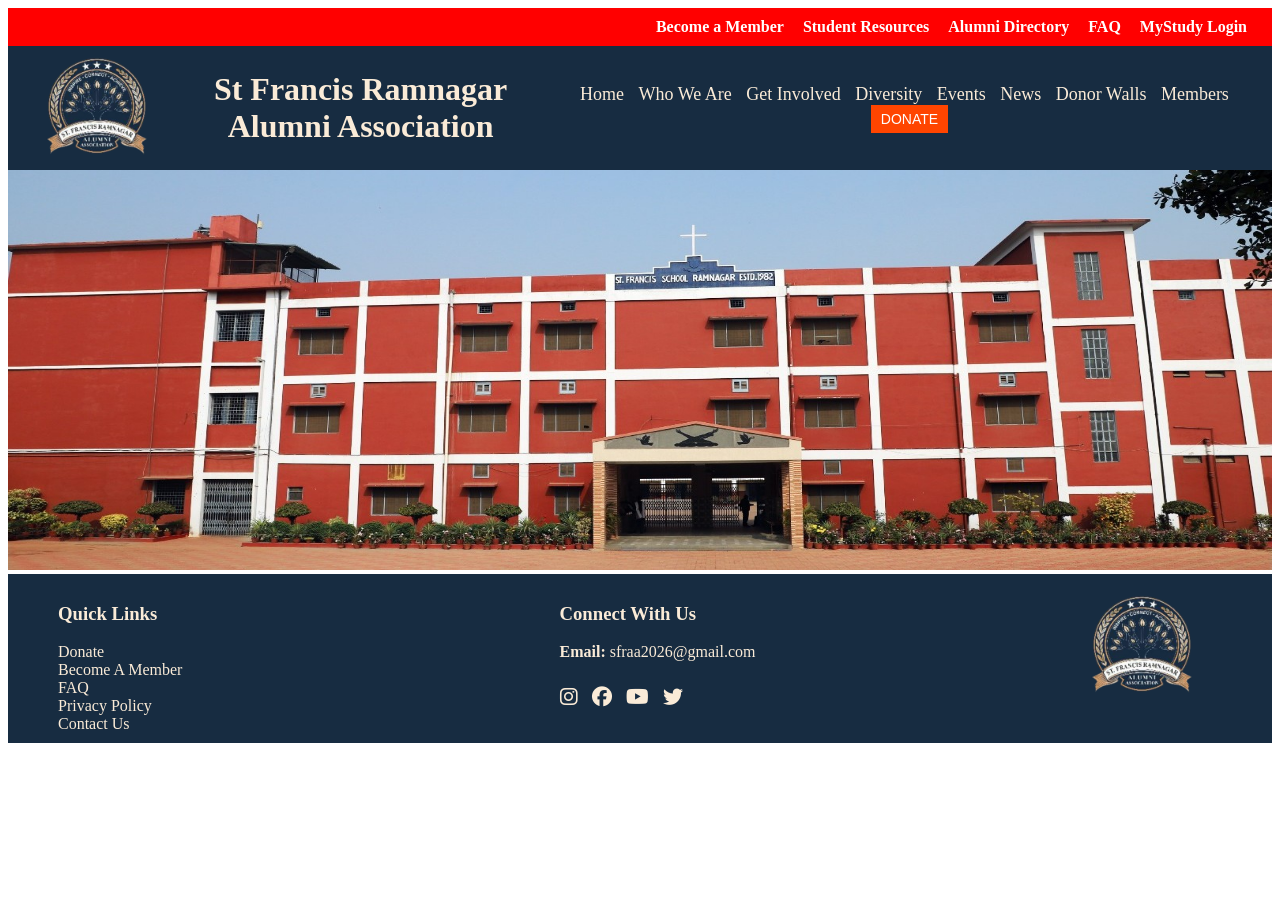
<file: index.html>
<!DOCTYPE html>
<html lang="en">
  <head>
    <meta charset="UTF-8">
    <meta name="viewport" content="width=device-width, initial-scale=1.0">
    <title>St Francis Ramnagar Alumni Association</title>

    <!--  CDN is used for connect your html to online server  -->
    <link rel="stylesheet" href="https://cdnjs.cloudflare.com/ajax/libs/font-awesome/6.5.0/css/all.min.css">
    <link rel="stylesheet" href="css/style.css">
  </head>

  <body>
    <!-- Header Section -->
    <header>
        <div class="topbar">
          <a>Become a Member</a>
          <a>Student Resources</a>
          <a>Alumni Directory</a>
          <a>FAQ</a>
          <a>MyStudy Login</a>
        </div>

      <div class="header-content">
        <div style="flex: 1;">
            <img class="logo" src="assets/logo.png" alt="logo">
        </div>
        <div style="flex: 2;">
          <h1>St Francis Ramnagar </br>Alumni Association</h1>
        </div>
        <div class="headline">
            <ul>
                <a href="index.html">Home</a>
                <a>Who We Are </a>
                <a>Get Involved </a>
                <a>Diversity </a>
                <a>Events </a>
                <a>News </a>
                <a>Donor Walls </a>
                <a href="views/members.html">Members</a>
                <button>DONATE </button>
            </ul>
          </div>
      </div>
    </header>

    <main>
      <img src="assets/school.jpg" alt="" width="100%" height="400px">
    </main>

    <!-- Footer Section -->
    <footer>
      <div class="footer-content">
        <div class="links">
          <h3>Quick Links</h3>
          <a href="#">Donate</a><br>
          <a href="#">Become A Member</a><br>
          <a href="#">FAQ</a><br>
          <a href="#">Privacy Policy</a><br>
          <a href="#">Contact Us</a>
        </div>
        <div style="flex: 4;">
          <h3>Connect With Us</h3>
          <p><b>Email:</b> sfraa2026@gmail.com</p>
            <i class="fab fa-instagram"></i>
            <i class="fab fa-facebook"></i>
            <i class="fab fa-youtube"></i>
            <i class="fab fa-twitter"></i>
            <i class="fab fa-whatsppp"></i>
        </div>
        <div style="flex: 1;">
          <img class="logo" src="assets/logo.png" alt="">
        </div>
      </div>
    </footer>
  </body>
</html>
</file>
<file: css/style.css>
.topbar {
  background-color: red;
  padding: 10px;
  text-align: right;
  }

.topbar a{
  color: white;
  padding-right: 15px;
  font-weight: 700;
  }

.header-content{
  display:flex;
  background-color: rgb(23,44,65);
  color: antiquewhite;
  text-align: center;
  align-items: center;
  }

.logo{
  height: 100px;
  width: auto;
  padding: 10px 30px;
  }

.headline{
  font-size: 18px;
  padding-right: 30px;
  flex: 4;
  }

.headline li{
  display: inline;
  padding-right: 30px;
  }

button {
  background-color: orangered;
  color: white;
  padding: 6px 10px;
  font-size: 14px;
  border: none;
  cursor: pointer;
  }

.footer-content{
  padding: 10px 50px;
  display: flex;
  background-color: rgb(23,44,65);
  text-decoration: none;
  color: antiquewhite;
  }

.links{
  flex: 4;
  }

.links a, .header-content a{
  color: antiquewhite;
  padding-right: 10px;
  font-weight: 500;
  text-decoration: none;
  }

i {
  cursor: pointer;
  font-size: 20px;
  padding-top: 10px;
  padding-right: 10px;
  }
</file>
